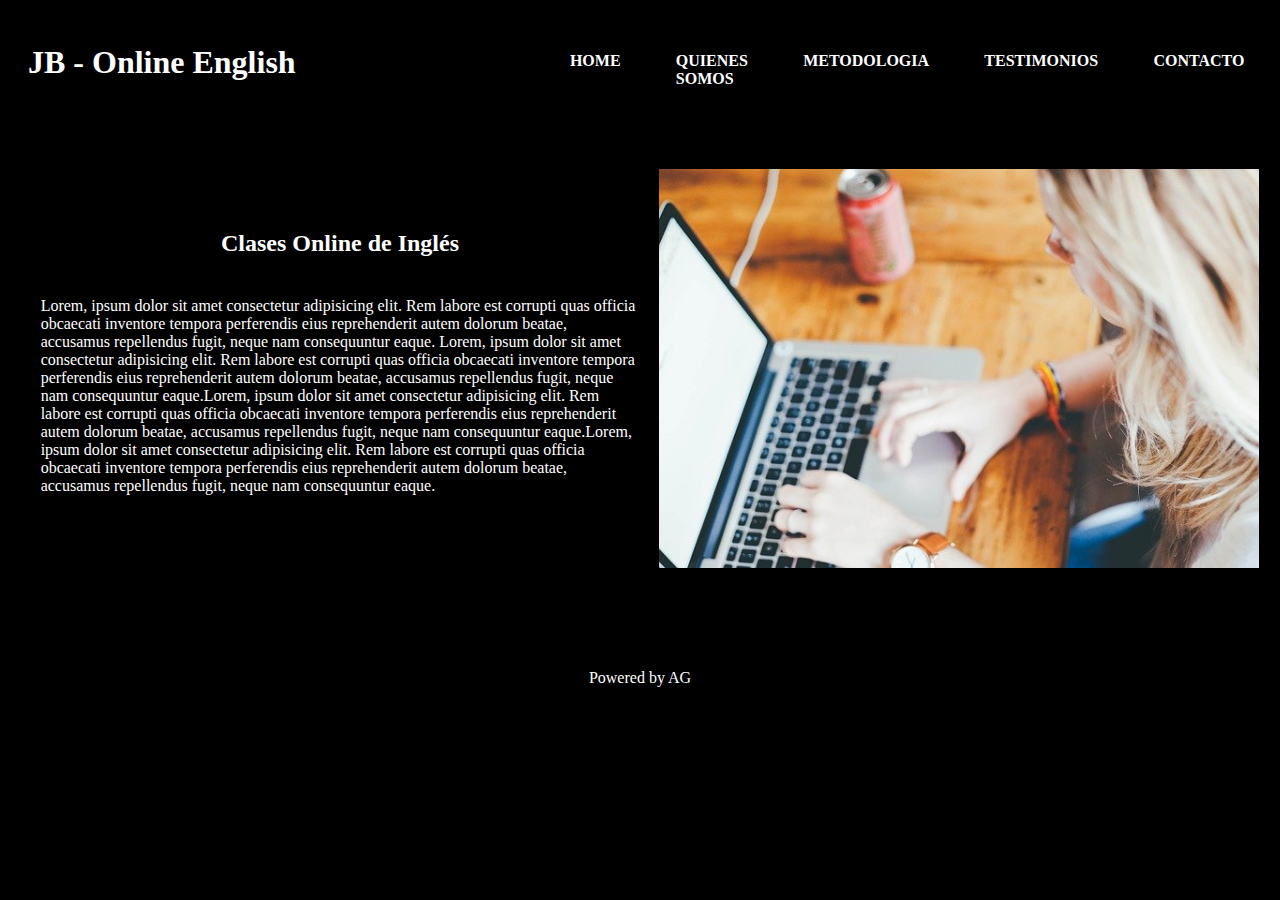
<file: index.html>
<!DOCTYPE html>
<html lang="es">
<head>
    <meta charset="UTF-8">
    <meta http-equiv="X-UA-Compatible" content="IE=edge">
    <meta name="viewport" content="width=device-width, initial-scale=1.0">
    <title>JB - Online English</title>
    <link rel="stylesheet" href="css/estilos.css"
    <link rel="preconnect" href="https://fonts.googleapis.com">
<link rel="preconnect" href="https://fonts.gstatic.com" crossorigin>
<link href="https://fonts.googleapis.com/css2?family=Roboto+Condensed:wght@700&display=swap" rel="stylesheet">
</head>
<body>
    <div class="grilla">
        
    <header>
     <h1 class="titulo">JB - Online English</h1>
        <nav>
         <ul>
             <li class="textoMenu"><a href="index.html">HOME</a></li>
             <li class="textoMenu"><a href="html/quienessomos.html">QUIENES SOMOS</a></li>
             <li class="textoMenu"><a href="html/metodologia.html">METODOLOGIA</a></li>
             <li class="textoMenu"><a href="html/testimonios.html">TESTIMONIOS</a></li>
             <li class="textoMenu"><a href="html/contacto.html">CONTACTO</a></li>
         </ul>
        </nav>
    </header>
    <main>
        <section class="area1">
            <h2>Clases Online de Inglés</h2>
            <p class="estiloParrafos">Lorem, ipsum dolor sit amet consectetur adipisicing elit. Rem labore est corrupti quas officia obcaecati inventore tempora perferendis eius reprehenderit autem dolorum beatae, accusamus repellendus fugit, neque nam consequuntur eaque. Lorem, ipsum dolor sit amet consectetur adipisicing elit. Rem labore est corrupti quas officia obcaecati inventore tempora perferendis eius reprehenderit autem dolorum beatae, accusamus repellendus fugit, neque nam consequuntur eaque.Lorem, ipsum dolor sit amet consectetur adipisicing elit. Rem labore est corrupti quas officia obcaecati inventore tempora perferendis eius reprehenderit autem dolorum beatae, accusamus repellendus fugit, neque nam consequuntur eaque.Lorem, ipsum dolor sit amet consectetur adipisicing elit. Rem labore est corrupti quas officia obcaecati inventore tempora perferendis eius reprehenderit autem dolorum beatae, accusamus repellendus fugit, neque nam consequuntur eaque.</p> 
        </section>
        <section class="area2">
           <img src="imagenes/clase.jpg" alt="" width="600px"> 
        </section>      
    </main>
    <footer>
        <div class="estiloParrafos">
        <!--iconos redes sociales-->
        <p>Powered by AG</p>
    </div>
    </footer>
</div>
</body>
</html>
</file>
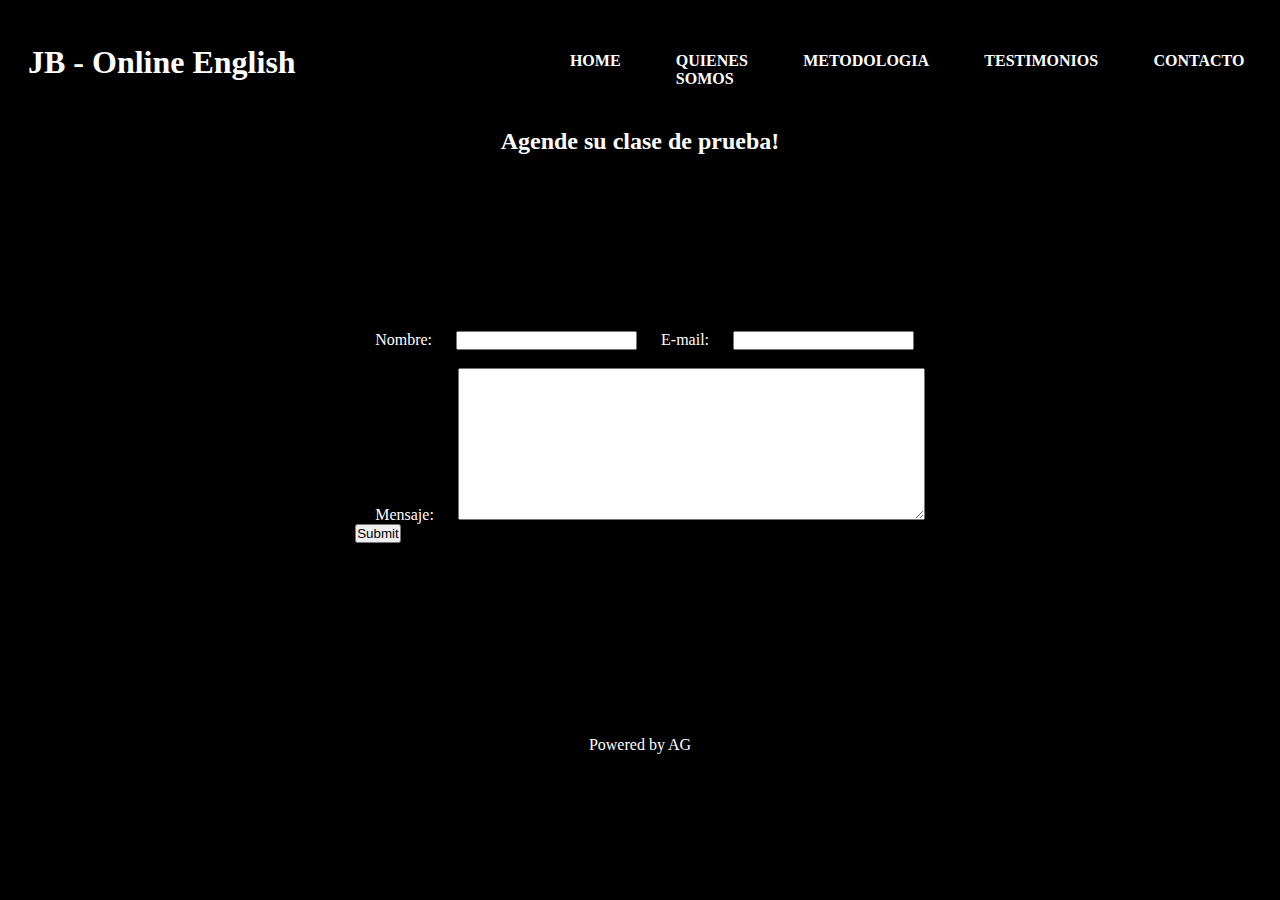
<file: html/contacto.html>
<!DOCTYPE html>
<html lang="es">
<head>
    <meta charset="UTF-8">
    <meta http-equiv="X-UA-Compatible" content="IE=edge">
    <meta name="viewport" content="width=device-width, initial-scale=1.0">
    <title>JB - Online English</title>
    <link rel="stylesheet" href="../css/estilos.css"
</head>
<body>
    <div>
    <header>
     <h1 class="titulo">JB - Online English</h1>
        <nav>
         <ul>
            <li class="textoMenu"><a href="../index.html">HOME</a></li>
            <li class="textoMenu"><a href="quienessomos.html">QUIENES SOMOS</a></li>
            <li class="textoMenu"><a href="metodologia.html">METODOLOGIA</a></li>
            <li class="textoMenu" ><a href="testimonios.html">TESTIMONIOS</a></li>
            <li class="textoMenu"><a href="contacto.html">CONTACTO</a></li>
         </ul>
        </nav>

    </header>
    <div><h2>Agende su clase de prueba!</h2>
    </div>
    <main id=formulario>
     <div>
        <form action="">
            <div>
                <label for="nombre" class="estiloParrafos">Nombre:</label>
                <input type="texto" id="nombre" name="nombre_usuario">
                <label for="email" class="estiloParrafos">E-mail:</label>
                <input type="text" id="email" name="email_usuario">
            </div>
            <br>
            <div>
                <label class="estiloParrafos">Mensaje:</label>
                <textarea name="mensaje"cols="56" rows="10"></textarea> 
                <br>      
                <input type="submit">
            </div>
        </form>
     </div>
    </main>

    <footer>
        <div class="estiloParrafos">
        <!--iconos redes sociales-->
        <p>Powered by AG</p>
    </div>
    </footer>
</div>
</body>
</html>
</file>
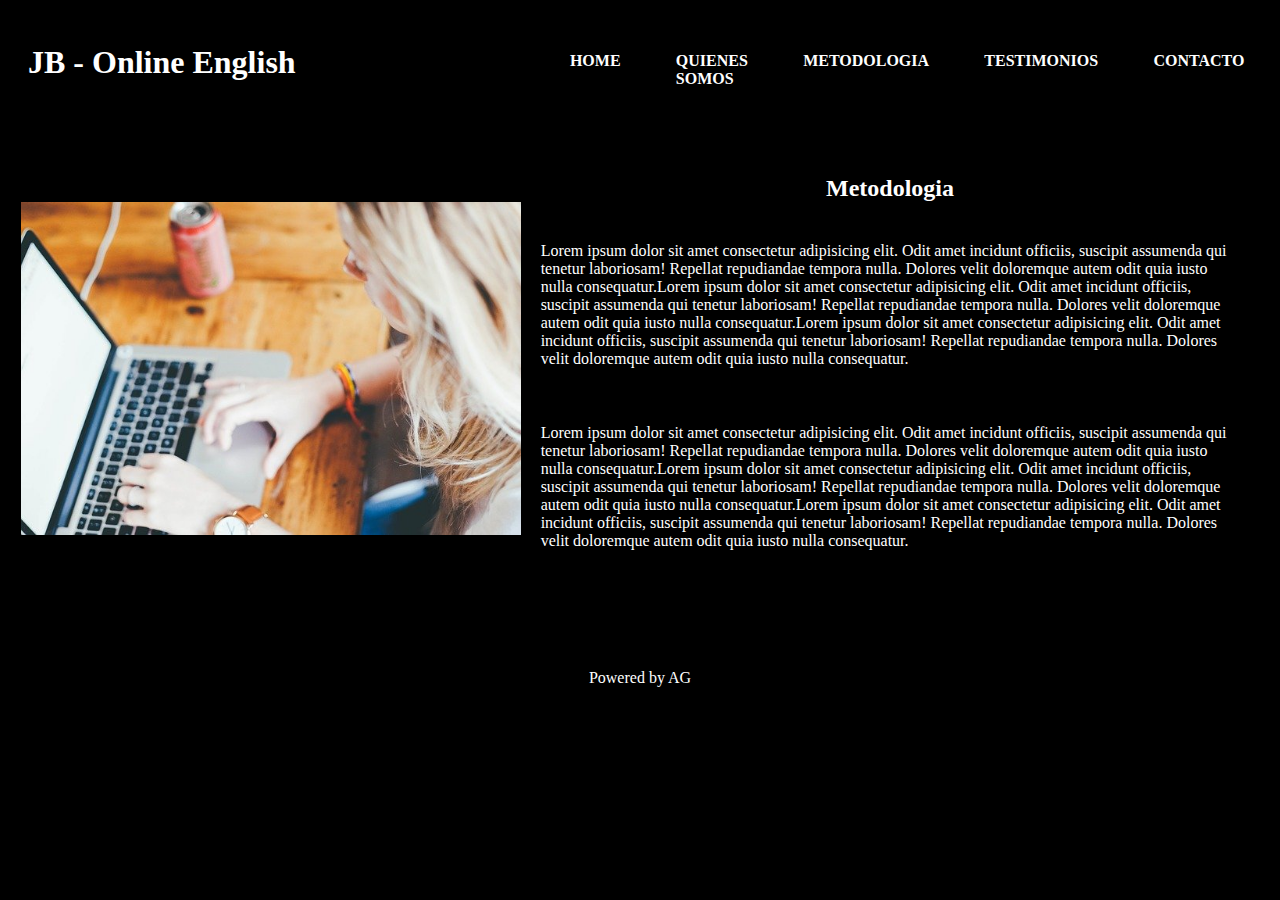
<file: html/metodologia.html>
<!DOCTYPE html>
<html lang="es">
<head>
    <meta charset="UTF-8">
    <meta http-equiv="X-UA-Compatible" content="IE=edge">
    <meta name="viewport" content="width=device-width, initial-scale=1.0">
    <title>JB - Online English</title>
    <link rel="stylesheet" href="../css/estilos.css"
</head>
<body>
    <div>
    <header>
     <h1 class="titulo">JB - Online English</h1>
     
        <nav>
         <ul>
             <li class="textoMenu"><a href="../index.html">HOME</a></li>
             <li class="textoMenu"><a href="quienessomos.html">QUIENES SOMOS</a></li>
             <li class="textoMenu"><a href="metodologia.html">METODOLOGIA</a></li>
             <li class="textoMenu"><a href="testimonios.html">TESTIMONIOS</a></li>
             <li class="textoMenu"><a href="contacto.html">CONTACTO</a></li>
         </ul>
        </nav>

    </header>
    <main>
        <div>
            <img class="metodologia" src="../imagenes/clase.jpg" alt="" width="500px"> 
        </div>
     <section>
        <h2>Metodologia</h2>
        <p class="estiloParrafos">Lorem ipsum dolor sit amet consectetur adipisicing elit. Odit amet incidunt officiis, suscipit assumenda qui tenetur laboriosam! Repellat repudiandae tempora nulla. Dolores velit doloremque autem odit quia iusto nulla consequatur.Lorem ipsum dolor sit amet consectetur adipisicing elit. Odit amet incidunt officiis, suscipit assumenda qui tenetur laboriosam! Repellat repudiandae tempora nulla. Dolores velit doloremque autem odit quia iusto nulla consequatur.Lorem ipsum dolor sit amet consectetur adipisicing elit. Odit amet incidunt officiis, suscipit assumenda qui tenetur laboriosam! Repellat repudiandae tempora nulla. Dolores velit doloremque autem odit quia iusto nulla consequatur.
        </p>
        <p class="estiloParrafos">Lorem ipsum dolor sit amet consectetur adipisicing elit. Odit amet incidunt officiis, suscipit assumenda qui tenetur laboriosam! Repellat repudiandae tempora nulla. Dolores velit doloremque autem odit quia iusto nulla consequatur.Lorem ipsum dolor sit amet consectetur adipisicing elit. Odit amet incidunt officiis, suscipit assumenda qui tenetur laboriosam! Repellat repudiandae tempora nulla. Dolores velit doloremque autem odit quia iusto nulla consequatur.Lorem ipsum dolor sit amet consectetur adipisicing elit. Odit amet incidunt officiis, suscipit assumenda qui tenetur laboriosam! Repellat repudiandae tempora nulla. Dolores velit doloremque autem odit quia iusto nulla consequatur.
        </p>
     </section>
    </main>
    <footer>
        <div class="estiloParrafos">
        <!--iconos redes sociales-->
        <p>Powered by AG</p>
    </div>
    </footer>
</div>
</body>
</html>
</file>
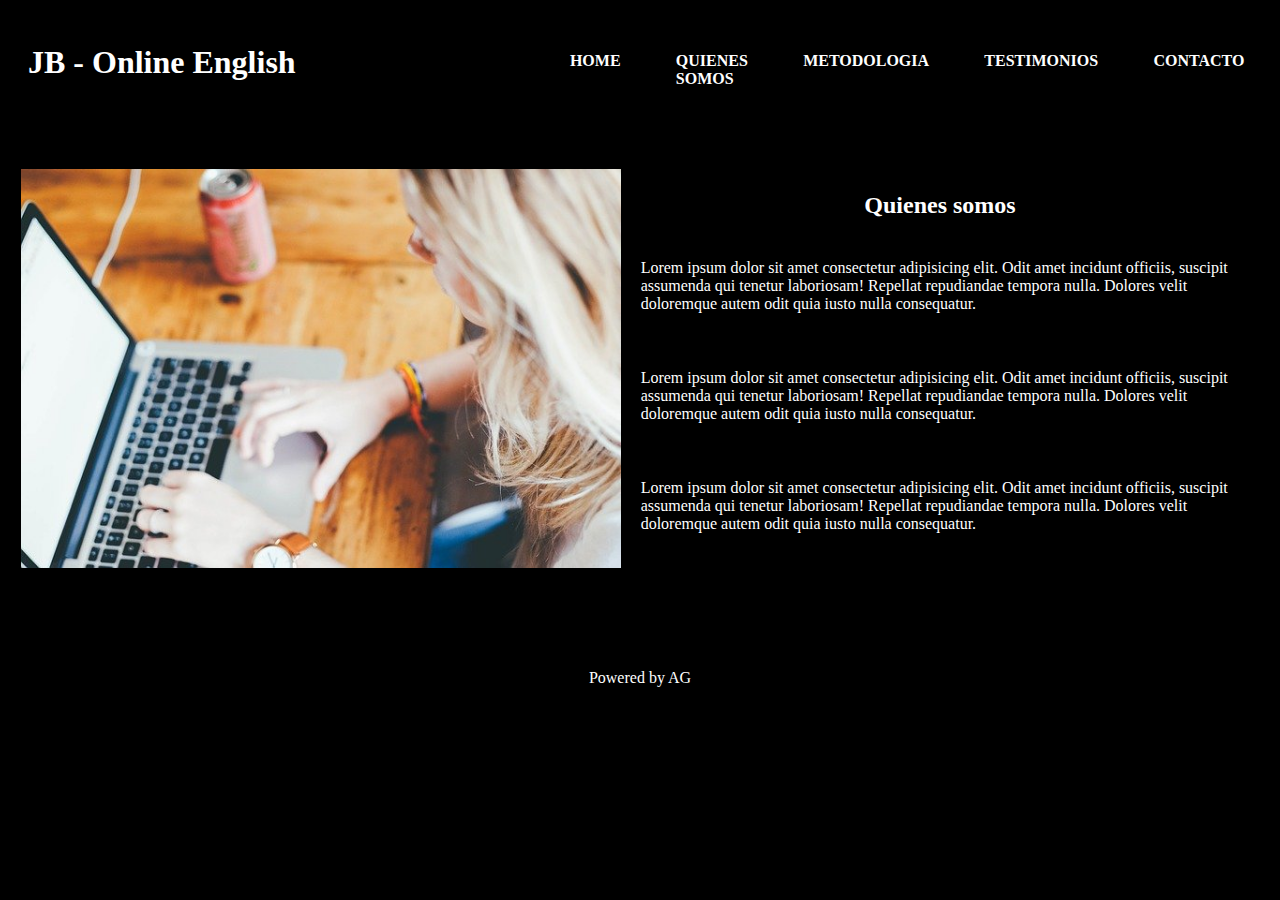
<file: html/quienessomos.html>
<!DOCTYPE html>
<html lang="es">
<head>
    <meta charset="UTF-8">
    <meta http-equiv="X-UA-Compatible" content="IE=edge">
    <meta name="viewport" content="width=device-width, initial-scale=1.0">
    <title>JB - Online English</title>
    <link rel="stylesheet" href="../css/estilos.css"
</head>
<body>
    <div>
    <header>
     <h1 class="titulo">JB - Online English</h1>
     
     </h2>
        <nav>
         <ul>
             <li class="textoMenu"><a href="../index.html">HOME</a></li>
             <li class="textoMenu"><a href="quienessomos.html">QUIENES SOMOS</a></li>
             <li class="textoMenu"><a href="metodologia.html">METODOLOGIA</a></li>
             <li class="textoMenu"><a href="testimonios.html">TESTIMONIOS</a></li>
             <li class="textoMenu"><a href="contacto.html">CONTACTO</a></li>
         </ul>
        </nav>

    </header>
    <main>
        <section>
            <img src="../imagenes/clase.jpg" alt="" width="600px"> 
         </section>
     <section>
        <h2>Quienes somos</h2>
        <p class="estiloParrafos">Lorem ipsum dolor sit amet consectetur adipisicing elit. Odit amet incidunt officiis, suscipit assumenda qui tenetur laboriosam! Repellat repudiandae tempora nulla. Dolores velit doloremque autem odit quia iusto nulla consequatur.
        </p>
        <p class="estiloParrafos">Lorem ipsum dolor sit amet consectetur adipisicing elit. Odit amet incidunt officiis, suscipit assumenda qui tenetur laboriosam! Repellat repudiandae tempora nulla. Dolores velit doloremque autem odit quia iusto nulla consequatur.
        </p>
        <p class="estiloParrafos">Lorem ipsum dolor sit amet consectetur adipisicing elit. Odit amet incidunt officiis, suscipit assumenda qui tenetur laboriosam! Repellat repudiandae tempora nulla. Dolores velit doloremque autem odit quia iusto nulla consequatur.
        </p>
     </section>
    </main>
    <footer>
        <div class="estiloParrafos">
        <!--iconos redes sociales-->
        <p>Powered by AG</p>
    </div>
    </footer>
</div>
</body>
</html>
</file>
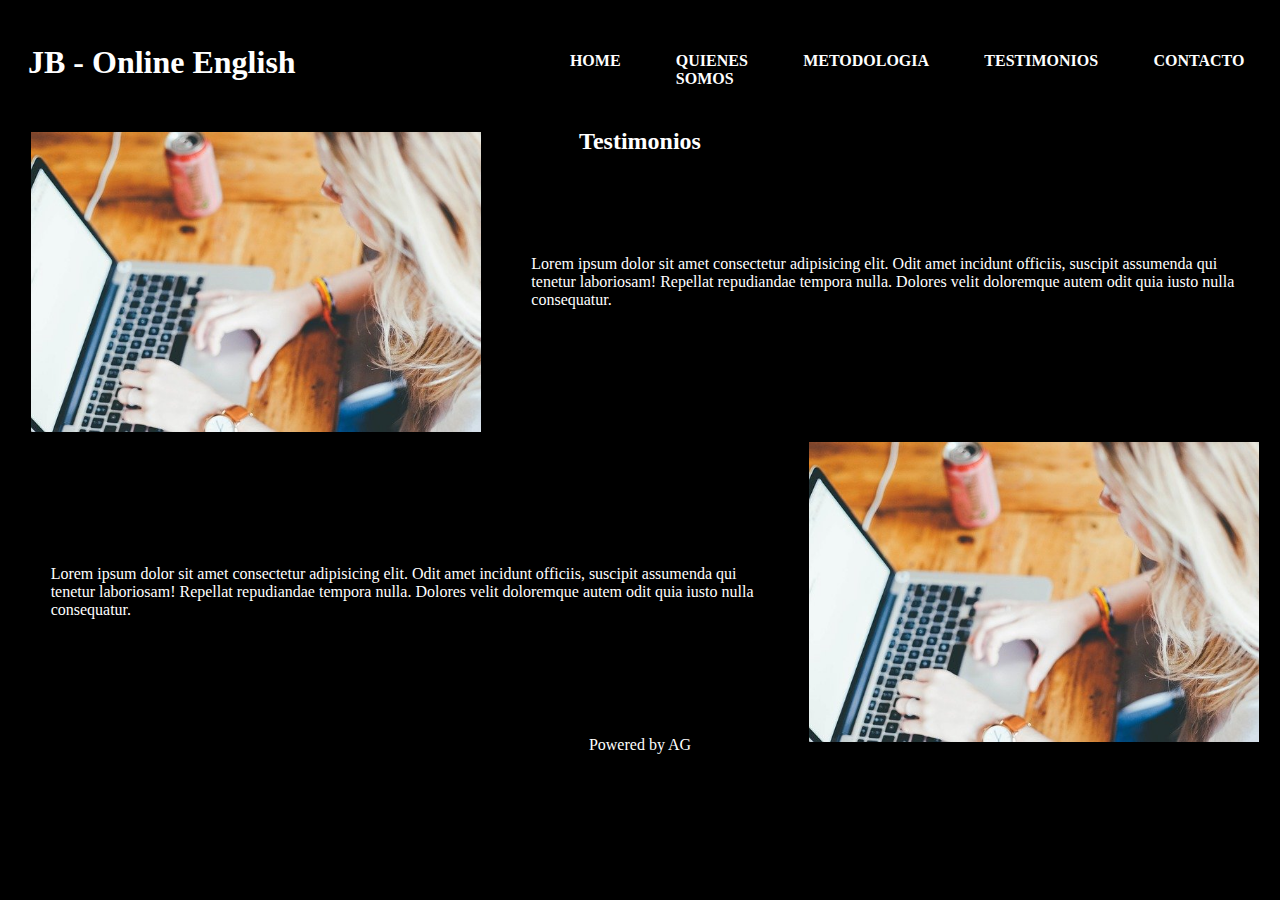
<file: html/testimonios.html>
<!DOCTYPE html>
<html lang="es">
<head>
    <meta charset="UTF-8">
    <meta http-equiv="X-UA-Compatible" content="IE=edge">
    <meta name="viewport" content="width=device-width, initial-scale=1.0">
    <title>JB - Online English</title>
    <link rel="stylesheet" href="../css/estilos.css"
</head>
<body>
    <div>
    <header>
     <h1 class="titulo">JB - Online English</h1>
        <nav>
         <ul>
             <li class="textoMenu"><a href="../index.html">HOME</a></li>
             <li class="textoMenu"><a href="quienessomos.html">QUIENES SOMOS</a></li>
             <li class="textoMenu"><a href="metodologia.html">METODOLOGIA</a></li>
             <li class="textoMenu" ><a href="testimonios.html">TESTIMONIOS</a></li>
             <li class="textoMenu"><a href="contacto.html">CONTACTO</a></li>
         </ul>
        </nav>
    </header>
</div>
<div>
    <h2>Testimonios</h2>
</div>
    <main>
     <section class="grilla">
        <div id="testimonio">
        <img class="imagenTest" src="../imagenes/clase.jpg" alt="">  
        <p class="estiloParrafos">Lorem ipsum dolor sit amet consectetur adipisicing elit. Odit amet incidunt officiis, suscipit assumenda qui tenetur laboriosam! Repellat repudiandae tempora nulla. Dolores velit doloremque autem odit quia iusto nulla consequatur.
        </p>
        </div>
        <div id="testimonio">
        <p class="estiloParrafos">Lorem ipsum dolor sit amet consectetur adipisicing elit. Odit amet incidunt officiis, suscipit assumenda qui tenetur laboriosam! Repellat repudiandae tempora nulla. Dolores velit doloremque autem odit quia iusto nulla consequatur.
        </p>
        <img class="imagenTest" src="../imagenes/clase.jpg" alt="">
    </div>
     </section>
    </main>
    <footer>
        <div class="estiloParrafos">
        <!--iconos redes sociales-->
        <p>Powered by AG</p>
        </div>
    </footer class="estiloParrafos">
</body>
</html>
</file>
<file: css/estilos.css>
* {
   
    padding: 0;
}

body {
    position: relative;
    background-color: black;
}


header {
    display: grid;
    grid-template-areas: header header;
    grid-template-columns: 50% 50%;
    height: 100px;
    width: 100%;    
}


 .imagenTest {

    height: 300px;
    width: 50%;
    margin-right: 10px;
 }

main {
    display: flex;
    justify-content: center, space-between, space-evenly, space-around;
    align-content: center;
    justify-items: center;
    align-items: center;
    background-color: black;
    height: 500px;
    padding: 1%;
      
}
h1 {
    color:white;
    text-align: left;
    padding-left: 20px;
    padding-top: 15px;
    
}

h1 {
    animation-duration: 2s;
    animation-name: titulo;
    animation-iteration-count: 1;
    
 }
 
 
 @keyframes titulo {
    0% {
      opacity: 0;
    }
    100% {
      opacity: 1;
    }
 }
 

h2 {
    color:white;
    text-align: center;
    
}

h2 {
    animation-duration: 2s;
    animation-name: titulo;
    animation-iteration-count: 1;
    
 }

 @keyframes titulo {
    0% {
      opacity: 0;
    }
    100% {
      opacity: 1;
    }
 }


nav ul{ 
    

    height: 300px;
    display: flex;
    justify-content: flex-end;
    
}

ul li a {
    color: white;
    text-decoration: none;
}

ul li a:hover {

    color: plum;
}
.textoMenu {
    list-style: none;
    display: inline-block;
    font-weight: bolder;
    padding: 15px;
    margin: 2%;
    position: sticky;
    

}
.estiloParrafos {
    color:white;
    padding: 20px; 
}

form {
    align-content: center;
}

footer {
    background-color: black;
    text-align: center;
}

.presentacion {
    display: flex;
    flex-direction: column;
    justify-content: flex-end;
    justify-items: center;
    align-items: center;
    height: 200px;
    width: 60%;
}
  
.sectionDos {
    padding: 20px;
}


#formulario {
    align-content: center;
    justify-content: center;
}

#metodologia {
    display: flex;
    flex-direction: column;
}

#testimonio {

    display: flex;
    justify-content: center, space-between, space-evenly, space-around;
    align-content: center;
    justify-items: center;
    align-items: center;
    height: 300px;
    width: 100%;
    margin:10px; 
    border: 10px;
    gap: 20px;

}

.imagenTest:hover {

    transform: scale(1.1);
}


/***MEDIA QUERIES***/

@media screen and (max-width:768px) {

    header {
        display: flex;
        flex-direction: column;
        position: sticky;
        height: 100px;
        width: 100%;
   }
}

@media screen and (max-width:768px) {

    main {
        display: flex;
        flex-direction: column-reverse;
        justify-content: center, space-between, space-evenly, space-around;
        align-content: center;
        justify-items: center;
        align-items: center;
        background-color: black;
        height: 500px;
        padding: 1%;
      }
}
@media screen and (max-width:600px) {

    .estiloParrafos {
    color:white;
    padding: 20px;
    position: sticky;
    }
}
</file>
